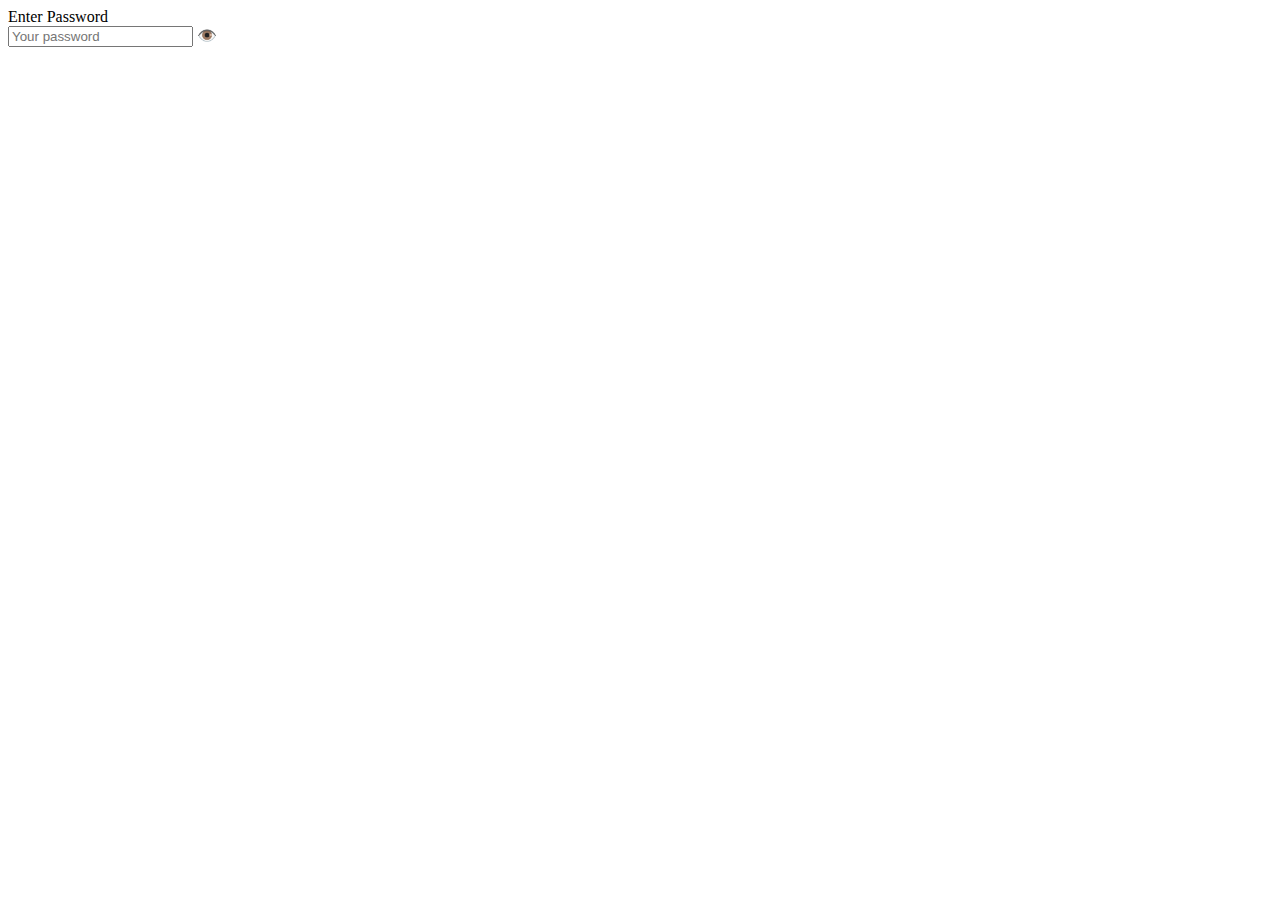
<file: Java/Show and Hide/index.html>
<html>
<head></head>
<body>
    <div class="container">
        <label for="passes">Enter Password</label>
        <div class="input-container">
            <input id="passes" placeholder="Your password" type="password" />
            <span class="eye-icon" id="eye-icon"> 👁️ </span>
        </div>
    </div>
</body>
</html>
</file>
